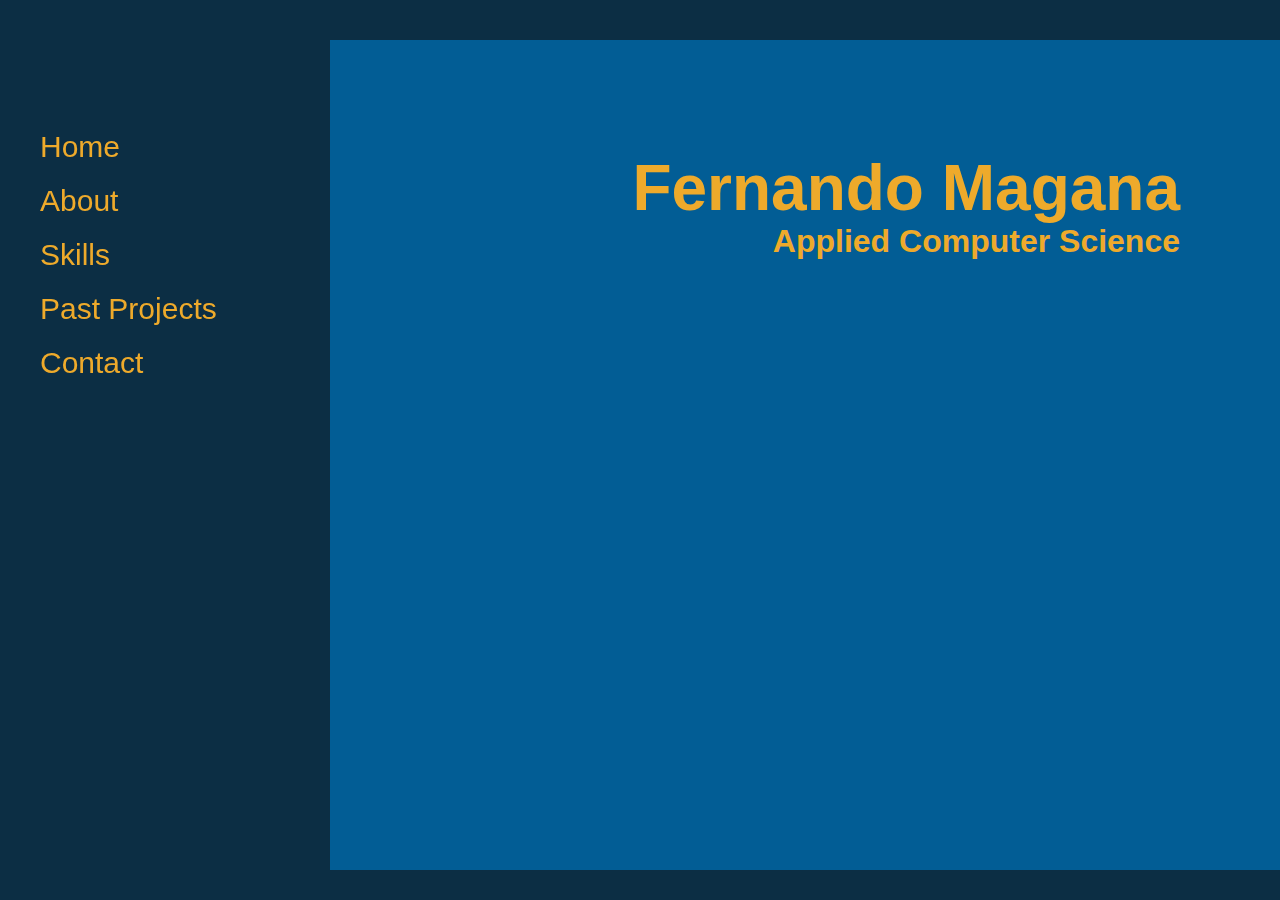
<file: index.html>
<!DOCTYPE html>
<html lang="en">

<head>
    <meta charset="UTF-8">
    <meta http-equiv="X-UA-Compatible" content="IE=edge">
    <meta name="viewport" content="width=device-width, initial-scale=1.0">
    <title>Fernando Magana's Portfolio</title>
    <link rel="stylesheet" href="Portfolio.css">
    <script> location.href 'google.com' </script>
</head>

<body>
    <article>
        <nav class="nav">
            <ul>
                <li class='nav-item'> <a class="active" href="#home">Home</a></li>
                <li class='nav-item'><a href="#about">About</a></li>
                <li class='nav-item'><a href="#skills">Skills</a></li>
                <li class='nav-item'><a href="#past_projects">Past Projects</a></li>
                <li class='nav-item'><a href="#contact">Contact</a></li>
            </ul>
        </nav>
        <div id='content'>
                <section id="home" id="intro">
                    <h1 class="name">Fernando Magana</h1>
                    <p class="tag"> Applied Computer Science</p>
                    <!-- add image tag here -->
                </section>
            
                <section id="about">
                    <h2>About</h2>
                    <p class="abouttext">I am a student athlete who is obsessed with anything and everything when it comes to fitness.
                        As a child I played all sports I could, I've done everything from football to ballet and they've
                        all
                        been the best teachers for instilling patience, individualism, and a strong team mentality.
                        This brings me to my new found love with technology, my curiosity along with the overwhelming
                        support in
                        the CS industry is what drew me to it, and jumping in that rabbit hole hasn’t been easy.
                        But I'm up for the challenge and enjoy the idea of constantly evolving with new tech that's
                        being
                        developed. Hopefully one day I'll be the one to help fellow coders' lives easier.
                    </p>

                </section>

                <section id="skills" class="skills">
                    <h2>Skills</h2>
                    <ul>
                        <li> Efficient in Spanish</li>
                        <li>Proficient with group work</li>
                        <li>Able to work efficiently in intense work enviornment</li>
                        <li>Proficient in microsoft 365</li>

                    </ul>

                </section>

                <section id="past_projects" class="past_projects">
                    <h2>Past Projects</h3>
                        <ul>
                            <li>Project one</li>
                            <li>Project two</li>
                        </ul>

                </section>

                <section id="contact" class="contact">
                    <h2>Contact</h4>
                        <ul>
                            <li>fernando.magana@students.dominican.edu</li>
                        </ul>

                </section>
        </div>

    </article>

</body>

</html>
</file>
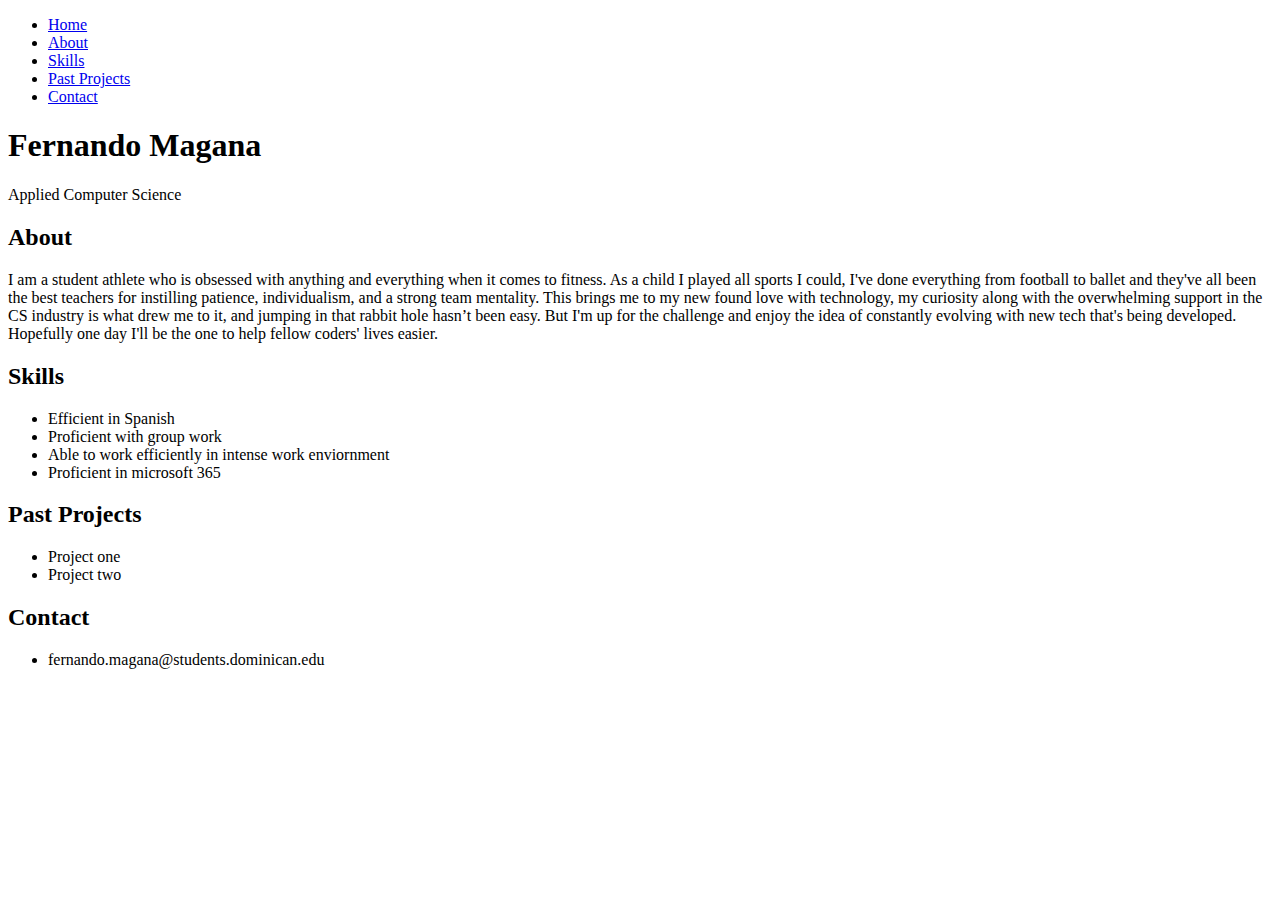
<file: Portfolio.html>
<!DOCTYPE html>
<html lang="en">

<head>
    <meta charset="UTF-8">
    <meta http-equiv="X-UA-Compatible" content="IE=edge">
    <meta name="viewport" content="width=device-width, initial-scale=1.0">
    <title>Fernando Magana's Portfolio</title>
    <!-- <link rel="stylesheet" href="Portfolio.css"> -->
    <script> location.href 'google.com' </script>
</head>

<body>
    <article>
        <nav class="nav">
            <ul>
                <li class='nav-item'> <a class="active" href="#home">Home</a></li>
                <li class='nav-item'><a href="#about">About</a></li>
                <li class='nav-item'><a href="#skills">Skills</a></li>
                <li class='nav-item'><a href="#past_projects">Past Projects</a></li>
                <li class='nav-item'><a href="#contact">Contact</a></li>
            </ul>
        </nav>
        <div id='content'>
                <section id="home" id="intro">
                    <h1 class="name">Fernando Magana</h1>
                    <p class="tag"> Applied Computer Science</p>
                    <!-- add image tag here -->
                </section>
            
                <section id="about">
                    <h2>About</h2>
                    <p class="abouttext">I am a student athlete who is obsessed with anything and everything when it comes to fitness.
                        As a child I played all sports I could, I've done everything from football to ballet and they've
                        all
                        been the best teachers for instilling patience, individualism, and a strong team mentality.
                        This brings me to my new found love with technology, my curiosity along with the overwhelming
                        support in
                        the CS industry is what drew me to it, and jumping in that rabbit hole hasn’t been easy.
                        But I'm up for the challenge and enjoy the idea of constantly evolving with new tech that's
                        being
                        developed. Hopefully one day I'll be the one to help fellow coders' lives easier.
                    </p>

                </section>

                <section id="skills" class="skills">
                    <h2>Skills</h2>
                    <ul>
                        <li> Efficient in Spanish</li>
                        <li>Proficient with group work</li>
                        <li>Able to work efficiently in intense work enviornment</li>
                        <li>Proficient in microsoft 365</li>

                    </ul>

                </section>

                <section id="past_projects" class="past_projects">
                    <h2>Past Projects</h3>
                        <ul>
                            <li>Project one</li>
                            <li>Project two</li>
                        </ul>

                </section>

                <section id="contact" class="contact">
                    <h2>Contact</h4>
                        <ul>
                            <li>fernando.magana@students.dominican.edu</li>
                        </ul>

                </section>
        </div>

    </article>

</body>

</html>
</file>
<file: Portfolio.css>
html, body {
    margin: 0;
    padding: 0;    
}

body {
    background-color: #0C2E44;
    font-family: 'Lucida Sans', 'Lucida Sans Regular', 'Lucida Grande', 'Lucida Sans Unicode', Geneva, Verdana, sans-serif;
    height: 100vh;
}

article {
    display: flex;
    flex-direction: row;
    height: 100%;
    overflow: hidden;
}

.nav {
    position: fixed;
    width: 300px;
    /* height: 100vh; */
    font-size: 30px;
    margin-top: 100px;
}

.nav ul {
    list-style-type: none;
}

.nav-item a {
    text-decoration: none;
    color: #EEAA2B;
}

.nav-item {
    margin-bottom: 20px;
}

#content {
    background-color: #025D95;
    width: 100%;
    height: 70vh;
    margin-left: 330px;
    margin-top: 40px;
    overflow-y: scroll;   
    padding: 100px;
}

#home{
    color: #EEAA2B; 
    font-size: large;
    /* width: auto; */
    /* background-color: gold; */
    display: flex;
    flex-direction: column;
    justify-content: right;
    text-align: end;
    font-size: xx-large;
    line-height: 10px;
    padding-bottom: 700px;
    /* padding-left: 800px; */
    
    
} 


.tag{
    font-size: large;
    font-weight: bold ;
    padding-left: 0px;
    /* width: auto; */
    /* background-color: gainsboro; */
    margin-top: 0%;
    margin-bottom: 0%;
    font-size: xx-large;
}

.about , h2{
    color: #EEAA2B;
    font-size: 50px; 
}
p.abouttext{
    color: #EEAA2B;
    font-size: 15px;
    text-align: center;
    padding-bottom: 750px;
}
.skills ul{
    color: #EEAA2B;
    font-size: 20px;
    /* text-align: center; */
    padding-bottom: 800px;
    list-style-type: none;
}
#past_projects ul{
    color: #EEAA2B;
    font-size: 20px;
    padding-bottom: 750px;
    list-style-type: none;
}
.contact ul{
    color: #EEAA2B;
    font-size: 20px;
    padding-bottom: 400px;
    list-style-type: none;
}
</file>
